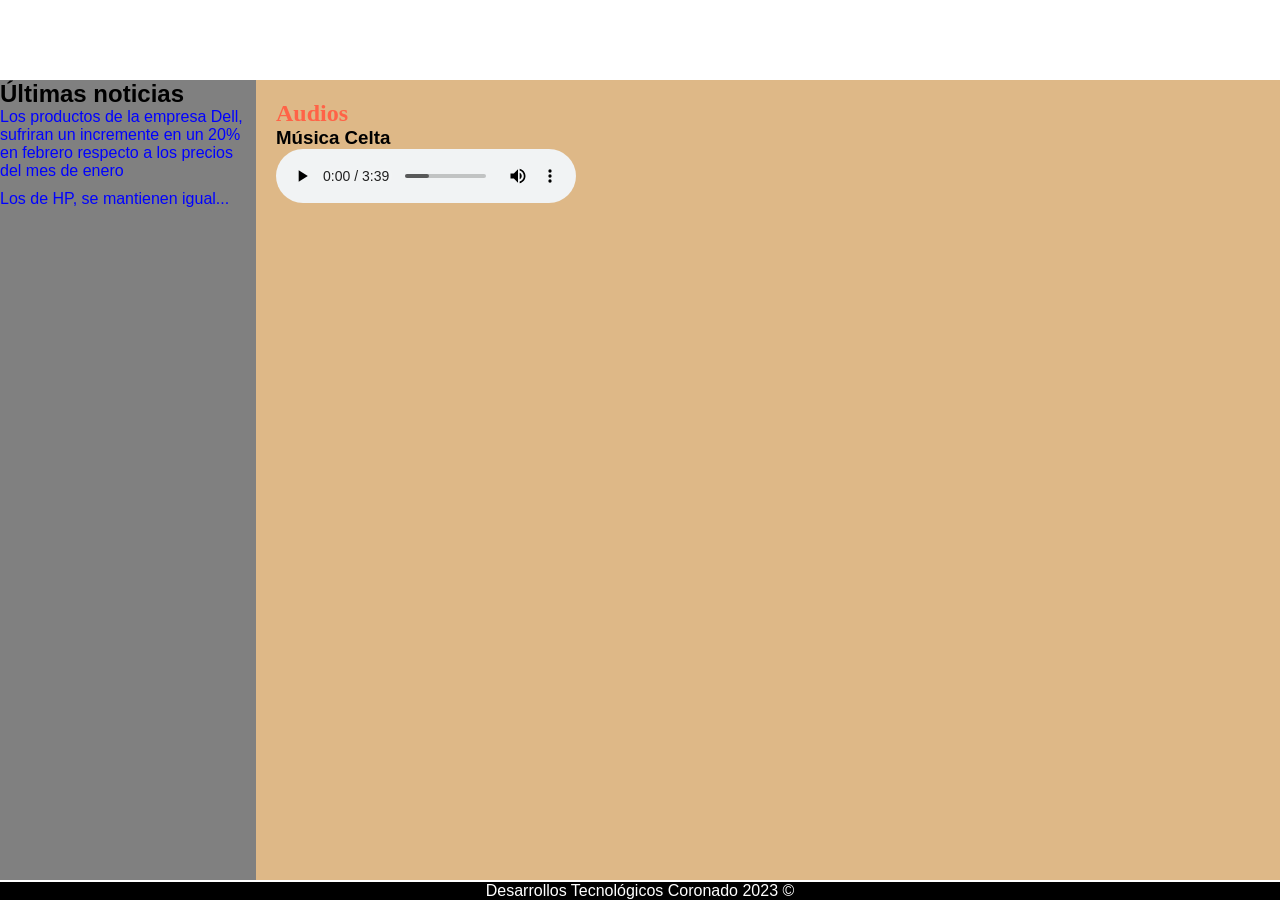
<file: src/main/resources/static/audios.html>
<!DOCTYPE html>
<!-- Esta es la primera página del curso... -->
<html lang="es">
    <head>
        <title>TechShop</title>
        <meta charset="UTF-8"/>
        <meta name="description" content="Página principal del sitio TechShop"/>
        <meta name="keywords" content="Adidas,puma,nike,html,css"/>
        <link href="css/estilos.css" rel="stylesheet" type="text/css"/>
    </head>
    <body>
        <header class="header">            
            <nav class="nav">
                <a class="nav-link logo" href="index.html">TechShop</a>
                <ul class="nav-menu">
                    <li class="nav-menu-item"><a class="nav-link nav-menu-link" href="ejemplo6.html">&LeftTriangleBar;</a></li>
                    <li class="nav-menu-item"><a class="nav-link nav-menu-link" href="ejemplo2.html">&RightTriangleBar;</a></li>
                    <li class="nav-menu-item"><a class="nav-link nav-menu-link" href="audios.html">Audios</a></li>
                    <li class="nav-menu-item"><a class="nav-link nav-menu-link" href="videos.html">Vídeos</a></li>
                    <li class="nav-menu-item"><a class="nav-link nav-menu-link" href="iframe.html">IFrame</a></li>
                    <li class="nav-menu-item"><a class="nav-link nav-menu-link" href="formulario.html">Formulario</a></li>
                </ul>
            </nav>
            <hr>
        </header>
        <aside class="aside">
            <h2>Últimas noticias</h2>
            <p>Los productos de la empresa Dell, sufriran un incremente en un 20% en febrero respecto a los precios del mes de enero</p>
            <p>Los de HP, se mantienen igual...</p>
        </aside>

        <section class="contenido">
            <h2 id="titulo">Audios</h2>
            <article>
                <header>
                    <h3>Música Celta</h3>
                </header>
                <audio controls>
                    <source src="audios/musica.mp3" type="audio/mpeg">
                    Your browser does not support the <code>audio</code> tag.
                </audio>
            </article>
        </section>
        <footer class="pie">Desarrollos Tecnológicos Coronado 2023 &COPY;</footer>
    </body>
</html>
</file>
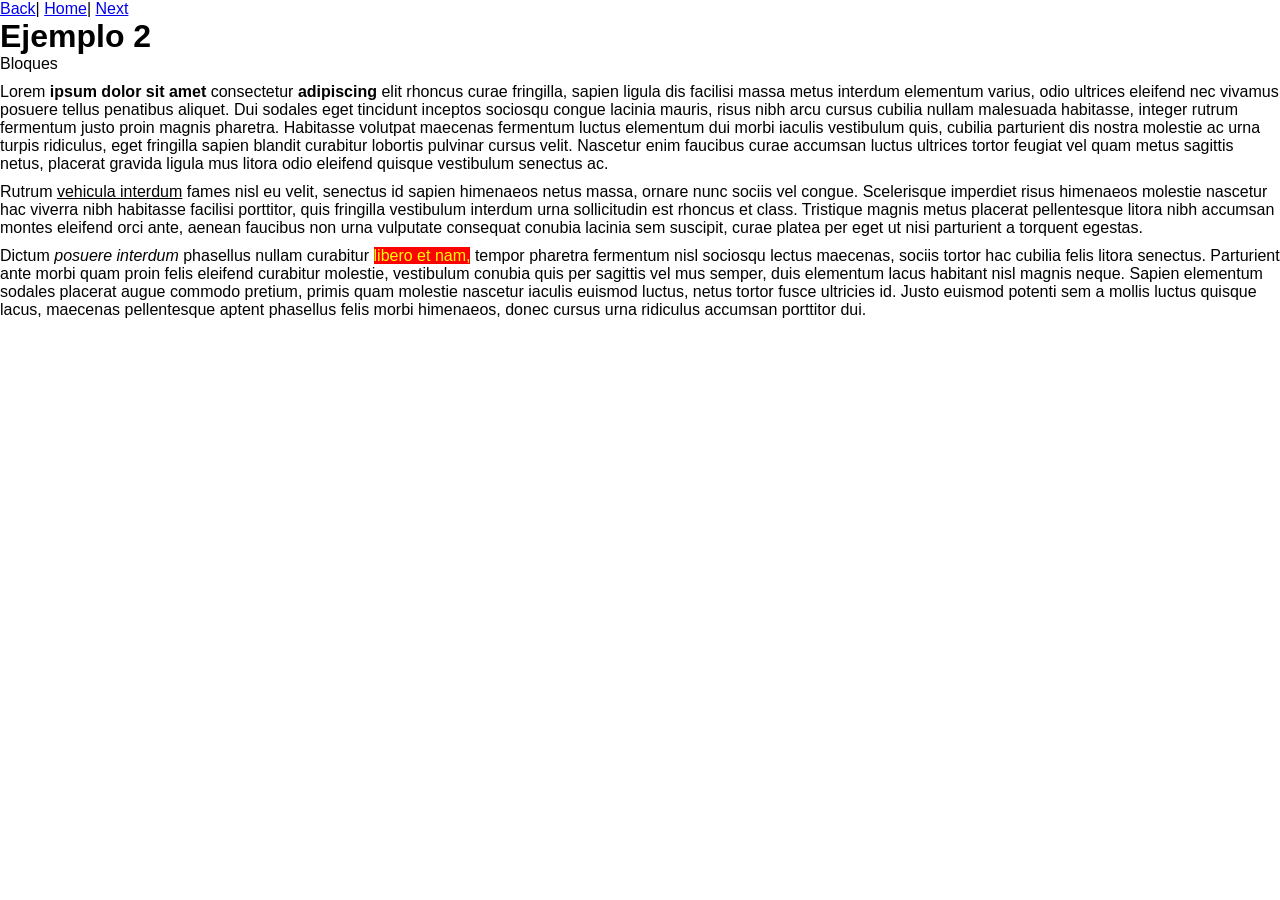
<file: src/main/resources/static/ejemplo2.html>
<!DOCTYPE html>
<!-- Esta es la primera página del curso... -->
<html>
    <head>
        <title>TechShop</title>
        <meta charset="UTF-8"/>  
        <link href="css/estilos.css" rel="stylesheet" type="text/css"/>        
    </head>
    <body>
         <a href="ejemplo6.html">Back</a>|
        <a href="index.html">Home</a>|
        <a href="ejemplo3.html">Next</a>
        <h1>Ejemplo 2</h1>
        <p>Bloques</p>

        <div>
            <p>Lorem <strong>ipsum dolor sit amet</strong> consectetur <b>adipiscing</b> elit rhoncus curae fringilla, sapien ligula dis facilisi massa metus interdum elementum varius, odio ultrices eleifend nec vivamus posuere tellus penatibus aliquet. Dui sodales eget tincidunt inceptos sociosqu congue lacinia mauris, risus nibh arcu cursus cubilia nullam malesuada habitasse, integer rutrum fermentum justo proin magnis pharetra. Habitasse volutpat maecenas fermentum luctus elementum dui morbi iaculis vestibulum quis, cubilia parturient dis nostra molestie ac urna turpis ridiculus, eget fringilla sapien blandit curabitur lobortis pulvinar cursus velit. Nascetur enim faucibus curae accumsan luctus ultrices tortor feugiat vel quam metus sagittis netus, placerat gravida ligula mus litora odio eleifend quisque vestibulum senectus ac.</p>

            <p>Rutrum <u>vehicula interdum</u> fames nisl eu velit, senectus id sapien himenaeos netus massa, ornare nunc sociis vel congue. Scelerisque imperdiet risus himenaeos molestie nascetur hac viverra nibh habitasse facilisi porttitor, quis fringilla vestibulum interdum urna sollicitudin est rhoncus et class. Tristique magnis metus placerat pellentesque litora nibh accumsan montes eleifend orci ante, aenean faucibus non urna vulputate consequat conubia lacinia sem suscipit, curae platea per eget ut nisi parturient a torquent egestas.</p>

            <p>Dictum <i>posuere interdum</i> phasellus nullam curabitur <span style="background-color: red;color:yellow">libero et nam,</span> tempor pharetra fermentum nisl sociosqu lectus maecenas, sociis tortor hac cubilia felis litora senectus. Parturient ante morbi quam proin felis eleifend curabitur molestie, vestibulum conubia quis per sagittis vel mus semper, duis elementum lacus habitant nisl magnis neque. Sapien elementum sodales placerat augue commodo pretium, primis quam molestie nascetur iaculis euismod luctus, netus tortor fusce ultricies id. Justo euismod potenti sem a mollis luctus quisque lacus, maecenas pellentesque aptent phasellus felis morbi himenaeos, donec cursus urna ridiculus accumsan porttitor dui.</p>
        </div>
    </body>
</html>
</file>
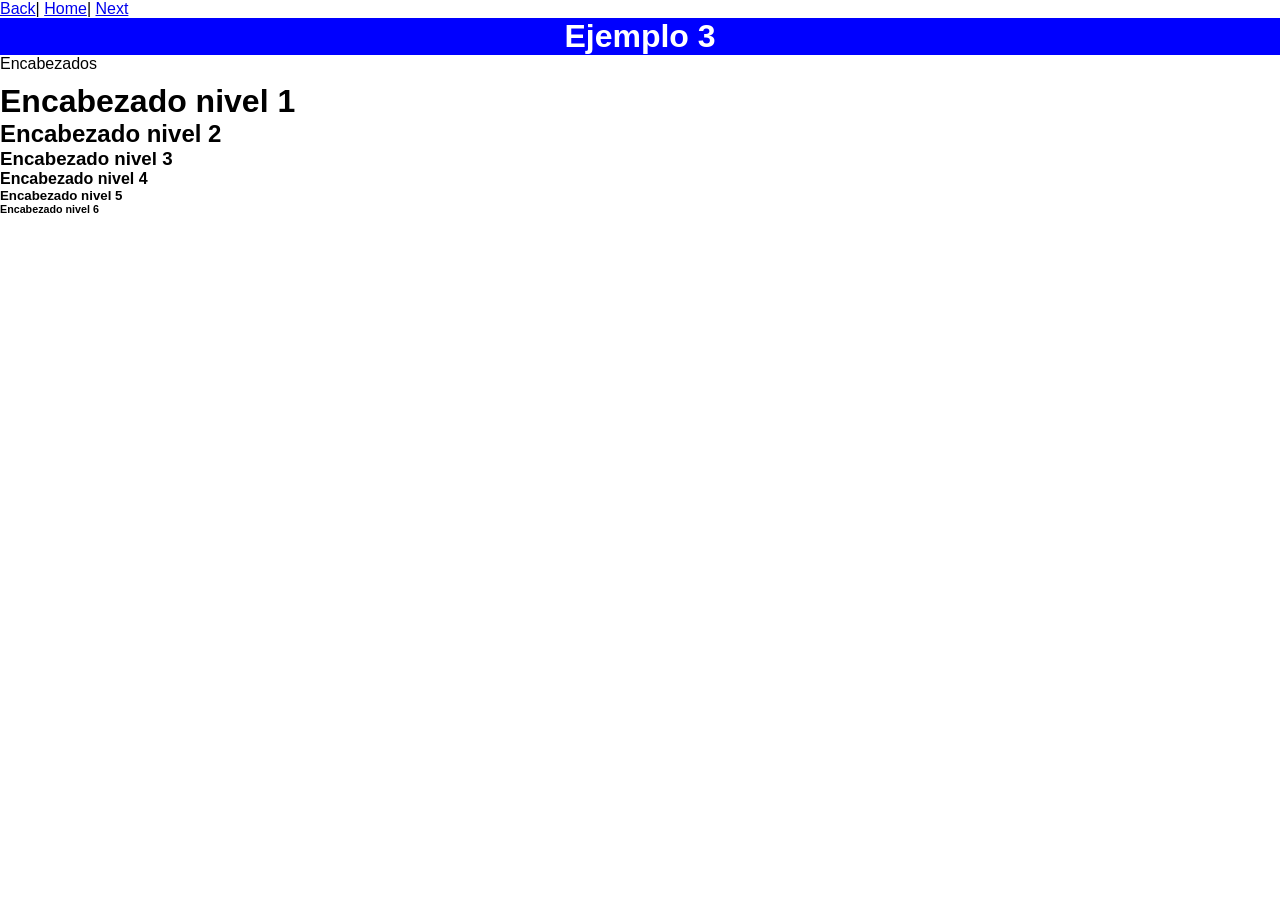
<file: src/main/resources/static/ejemplo3.html>
<!DOCTYPE html>
<!-- Esta es la primera página del curso... -->
<html>
    <head>
        <title>TechShop</title>
        <meta charset="UTF-8"/>       
        <link href="css/estilos.css" rel="stylesheet" type="text/css"/>
    </head>
    <body>
         <a href="ejemplo2.html">Back</a>|
        <a href="index.html">Home</a>|
        <a href="ejemplo4.html">Next</a>
        <h1 style="text-align: center;background-color: blue;color: white">Ejemplo 3</h1>
        <p>Encabezados</p>

        <h1>Encabezado nivel 1</h1>
        <h2>Encabezado nivel 2</h2>
        <h3>Encabezado nivel 3</h3>
        <h4>Encabezado nivel 4</h4>
        <h5>Encabezado nivel 5</h5>
        <h6>Encabezado nivel 6</h6>
    </body>
</html>
</file>
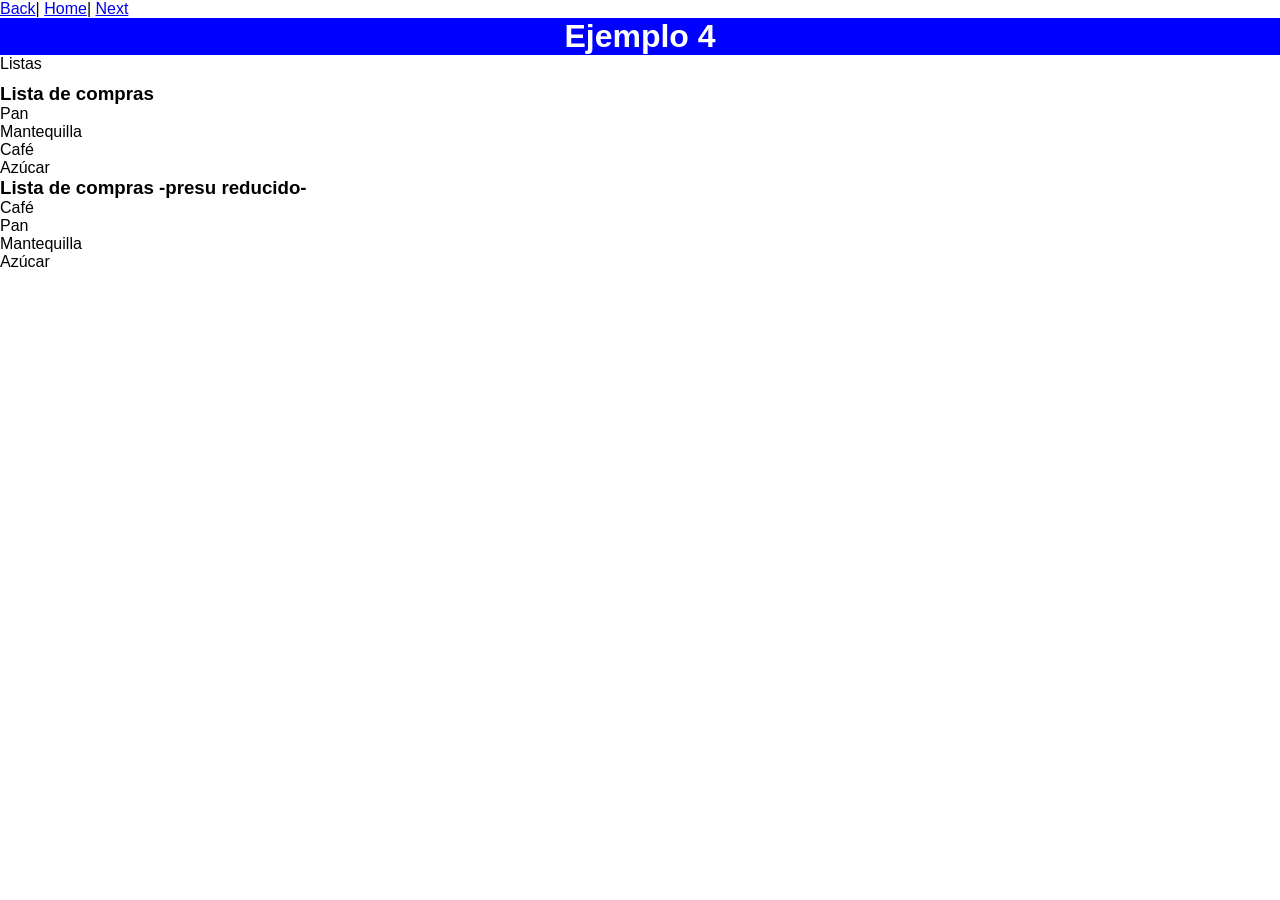
<file: src/main/resources/static/ejemplo4.html>
<!DOCTYPE html>
<!-- Esta es la primera página del curso... -->
<html>
    <head>
        <title>TechShop</title>
        <meta charset="UTF-8"/>    
        <link href="css/estilos.css" rel="stylesheet" type="text/css"/>
    </head>
    <body>
         <a href="ejemplo3.html">Back</a>|
        <a href="index.html">Home</a>|
        <a href="ejemplo5.html">Next</a>
        <h1 style="text-align: center;background-color: blue;color: white">Ejemplo 4</h1>
        <p>Listas</p>

        <h3>Lista de compras</h3>
        <ul>
            <li>Pan</li>
            <li>Mantequilla</li>
            <li>Café</li>
            <li>Azúcar</li>
        </ul>
        
        <h3>Lista de compras -presu reducido-</h3>
        <ol type="i">
            <li>Café</li>
            <li>Pan</li>
            <li>Mantequilla</li>            
            <li>Azúcar</li>
        </ol>
        
    </body>
</html>
</file>
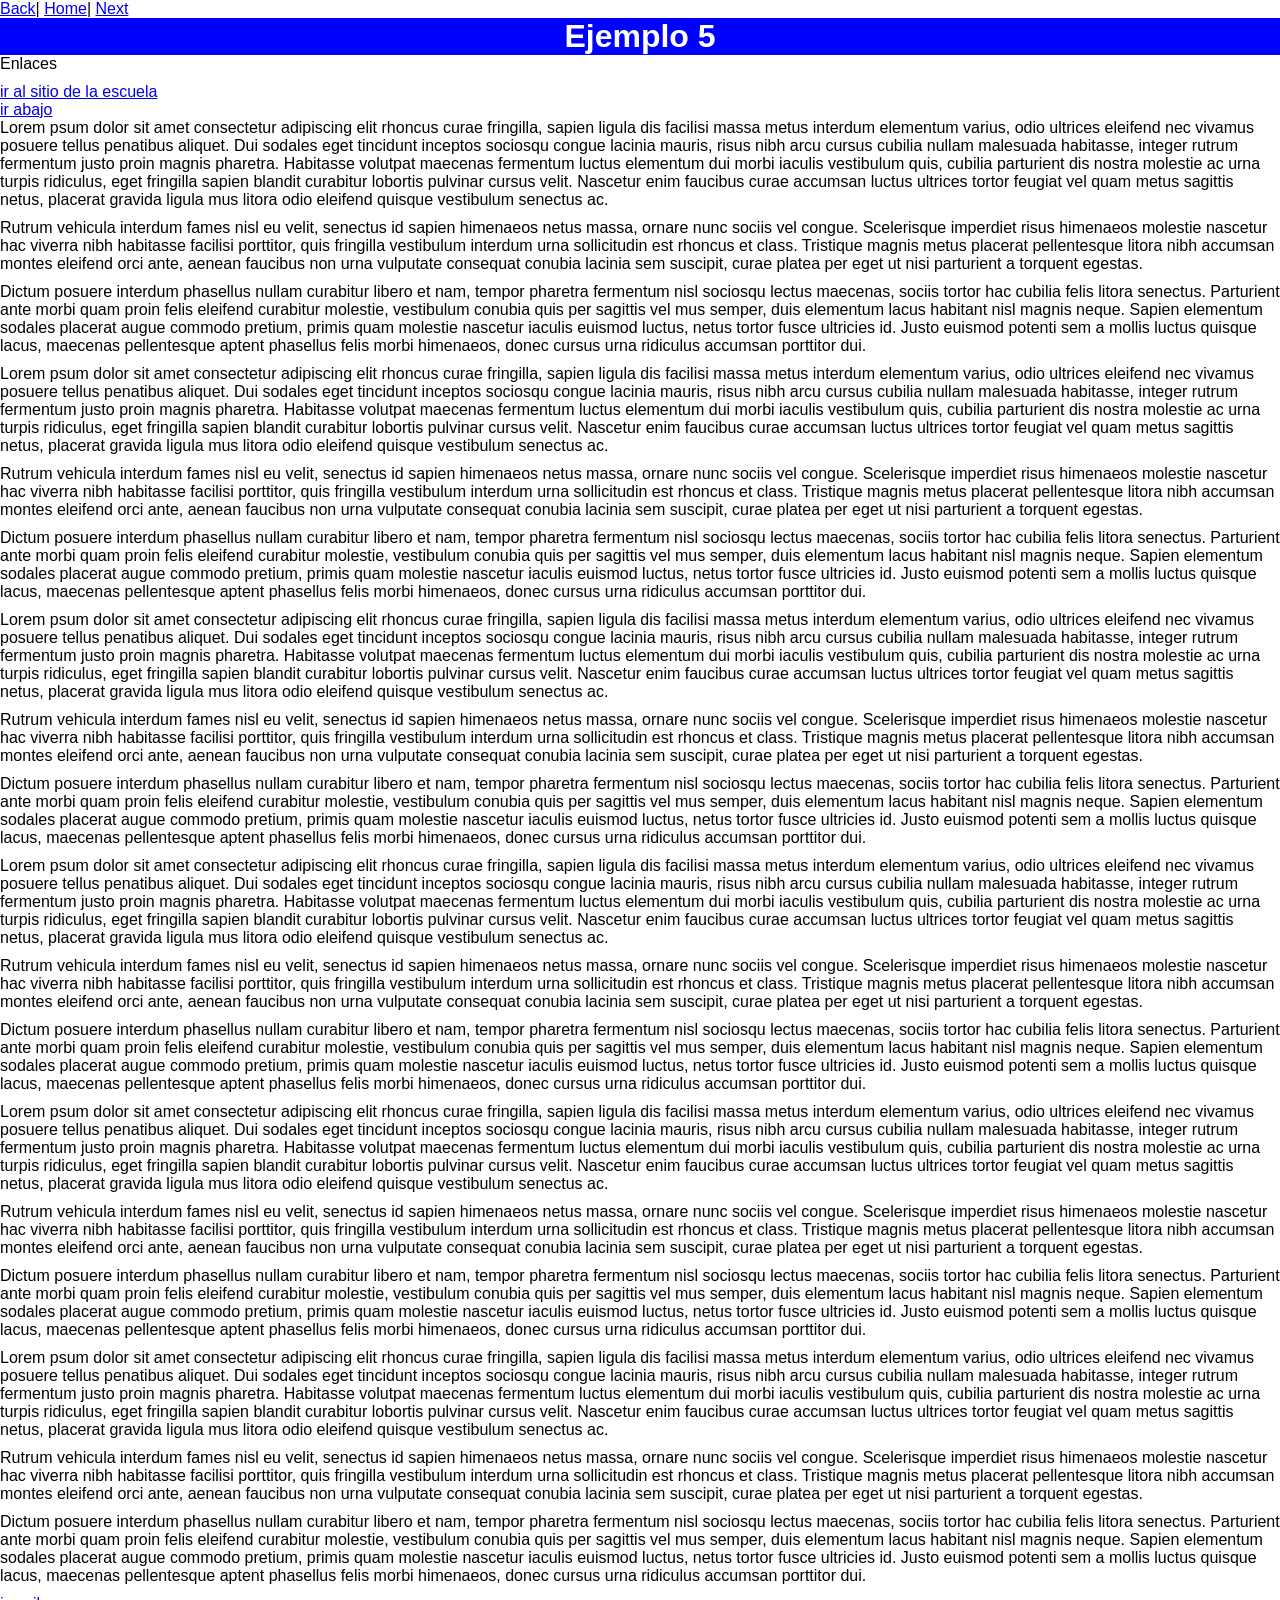
<file: src/main/resources/static/ejemplo5.html>
<!DOCTYPE html>
<!-- Esta es la primera página del curso... -->
<html>
    <head>
        <title>TechShop</title>
        <meta charset="UTF-8"/>   
        <link href="css/estilos.css" rel="stylesheet" type="text/css"/>
    </head>
    <body>
        <a name="arriba"></a>
         <a href="ejemplo4.html">Back</a>|
        <a href="index.html">Home</a>|
        <a href="ejemplo6.html">Next</a>
        <h1 style="text-align: center;background-color: blue;color: white">Ejemplo 5</h1>
        <p>Enlaces</p>

        <a href="https://sistemas.ufidelitas.ac.cr/" target="_blank">ir al sitio de la escuela</a>
        <br/>

        <a href="#abajo">ir abajo</a>

        <p>Lorem psum dolor sit amet consectetur adipiscing elit rhoncus curae fringilla, sapien ligula dis facilisi massa metus interdum elementum varius, odio ultrices eleifend nec vivamus posuere tellus penatibus aliquet. Dui sodales eget tincidunt inceptos sociosqu congue lacinia mauris, risus nibh arcu cursus cubilia nullam malesuada habitasse, integer rutrum fermentum justo proin magnis pharetra. Habitasse volutpat maecenas fermentum luctus elementum dui morbi iaculis vestibulum quis, cubilia parturient dis nostra molestie ac urna turpis ridiculus, eget fringilla sapien blandit curabitur lobortis pulvinar cursus velit. Nascetur enim faucibus curae accumsan luctus ultrices tortor feugiat vel quam metus sagittis netus, placerat gravida ligula mus litora odio eleifend quisque vestibulum senectus ac.</p>
        <p>Rutrum vehicula interdum fames nisl eu velit, senectus id sapien himenaeos netus massa, ornare nunc sociis vel congue. Scelerisque imperdiet risus himenaeos molestie nascetur hac viverra nibh habitasse facilisi porttitor, quis fringilla vestibulum interdum urna sollicitudin est rhoncus et class. Tristique magnis metus placerat pellentesque litora nibh accumsan montes eleifend orci ante, aenean faucibus non urna vulputate consequat conubia lacinia sem suscipit, curae platea per eget ut nisi parturient a torquent egestas.</p>
        <p>Dictum posuere interdum phasellus nullam curabitur libero et nam, tempor pharetra fermentum nisl sociosqu lectus maecenas, sociis tortor hac cubilia felis litora senectus. Parturient ante morbi quam proin felis eleifend curabitur molestie, vestibulum conubia quis per sagittis vel mus semper, duis elementum lacus habitant nisl magnis neque. Sapien elementum sodales placerat augue commodo pretium, primis quam molestie nascetur iaculis euismod luctus, netus tortor fusce ultricies id. Justo euismod potenti sem a mollis luctus quisque lacus, maecenas pellentesque aptent phasellus felis morbi himenaeos, donec cursus urna ridiculus accumsan porttitor dui.</p>
        <p>Lorem psum dolor sit amet consectetur adipiscing elit rhoncus curae fringilla, sapien ligula dis facilisi massa metus interdum elementum varius, odio ultrices eleifend nec vivamus posuere tellus penatibus aliquet. Dui sodales eget tincidunt inceptos sociosqu congue lacinia mauris, risus nibh arcu cursus cubilia nullam malesuada habitasse, integer rutrum fermentum justo proin magnis pharetra. Habitasse volutpat maecenas fermentum luctus elementum dui morbi iaculis vestibulum quis, cubilia parturient dis nostra molestie ac urna turpis ridiculus, eget fringilla sapien blandit curabitur lobortis pulvinar cursus velit. Nascetur enim faucibus curae accumsan luctus ultrices tortor feugiat vel quam metus sagittis netus, placerat gravida ligula mus litora odio eleifend quisque vestibulum senectus ac.</p>
        <p>Rutrum vehicula interdum fames nisl eu velit, senectus id sapien himenaeos netus massa, ornare nunc sociis vel congue. Scelerisque imperdiet risus himenaeos molestie nascetur hac viverra nibh habitasse facilisi porttitor, quis fringilla vestibulum interdum urna sollicitudin est rhoncus et class. Tristique magnis metus placerat pellentesque litora nibh accumsan montes eleifend orci ante, aenean faucibus non urna vulputate consequat conubia lacinia sem suscipit, curae platea per eget ut nisi parturient a torquent egestas.</p>
        <p>Dictum posuere interdum phasellus nullam curabitur libero et nam, tempor pharetra fermentum nisl sociosqu lectus maecenas, sociis tortor hac cubilia felis litora senectus. Parturient ante morbi quam proin felis eleifend curabitur molestie, vestibulum conubia quis per sagittis vel mus semper, duis elementum lacus habitant nisl magnis neque. Sapien elementum sodales placerat augue commodo pretium, primis quam molestie nascetur iaculis euismod luctus, netus tortor fusce ultricies id. Justo euismod potenti sem a mollis luctus quisque lacus, maecenas pellentesque aptent phasellus felis morbi himenaeos, donec cursus urna ridiculus accumsan porttitor dui.</p>
        <p>Lorem psum dolor sit amet consectetur adipiscing elit rhoncus curae fringilla, sapien ligula dis facilisi massa metus interdum elementum varius, odio ultrices eleifend nec vivamus posuere tellus penatibus aliquet. Dui sodales eget tincidunt inceptos sociosqu congue lacinia mauris, risus nibh arcu cursus cubilia nullam malesuada habitasse, integer rutrum fermentum justo proin magnis pharetra. Habitasse volutpat maecenas fermentum luctus elementum dui morbi iaculis vestibulum quis, cubilia parturient dis nostra molestie ac urna turpis ridiculus, eget fringilla sapien blandit curabitur lobortis pulvinar cursus velit. Nascetur enim faucibus curae accumsan luctus ultrices tortor feugiat vel quam metus sagittis netus, placerat gravida ligula mus litora odio eleifend quisque vestibulum senectus ac.</p>
        <p>Rutrum vehicula interdum fames nisl eu velit, senectus id sapien himenaeos netus massa, ornare nunc sociis vel congue. Scelerisque imperdiet risus himenaeos molestie nascetur hac viverra nibh habitasse facilisi porttitor, quis fringilla vestibulum interdum urna sollicitudin est rhoncus et class. Tristique magnis metus placerat pellentesque litora nibh accumsan montes eleifend orci ante, aenean faucibus non urna vulputate consequat conubia lacinia sem suscipit, curae platea per eget ut nisi parturient a torquent egestas.</p>
        <p>Dictum posuere interdum phasellus nullam curabitur libero et nam, tempor pharetra fermentum nisl sociosqu lectus maecenas, sociis tortor hac cubilia felis litora senectus. Parturient ante morbi quam proin felis eleifend curabitur molestie, vestibulum conubia quis per sagittis vel mus semper, duis elementum lacus habitant nisl magnis neque. Sapien elementum sodales placerat augue commodo pretium, primis quam molestie nascetur iaculis euismod luctus, netus tortor fusce ultricies id. Justo euismod potenti sem a mollis luctus quisque lacus, maecenas pellentesque aptent phasellus felis morbi himenaeos, donec cursus urna ridiculus accumsan porttitor dui.</p>
        <p>Lorem psum dolor sit amet consectetur adipiscing elit rhoncus curae fringilla, sapien ligula dis facilisi massa metus interdum elementum varius, odio ultrices eleifend nec vivamus posuere tellus penatibus aliquet. Dui sodales eget tincidunt inceptos sociosqu congue lacinia mauris, risus nibh arcu cursus cubilia nullam malesuada habitasse, integer rutrum fermentum justo proin magnis pharetra. Habitasse volutpat maecenas fermentum luctus elementum dui morbi iaculis vestibulum quis, cubilia parturient dis nostra molestie ac urna turpis ridiculus, eget fringilla sapien blandit curabitur lobortis pulvinar cursus velit. Nascetur enim faucibus curae accumsan luctus ultrices tortor feugiat vel quam metus sagittis netus, placerat gravida ligula mus litora odio eleifend quisque vestibulum senectus ac.</p>
        <p>Rutrum vehicula interdum fames nisl eu velit, senectus id sapien himenaeos netus massa, ornare nunc sociis vel congue. Scelerisque imperdiet risus himenaeos molestie nascetur hac viverra nibh habitasse facilisi porttitor, quis fringilla vestibulum interdum urna sollicitudin est rhoncus et class. Tristique magnis metus placerat pellentesque litora nibh accumsan montes eleifend orci ante, aenean faucibus non urna vulputate consequat conubia lacinia sem suscipit, curae platea per eget ut nisi parturient a torquent egestas.</p>
        <p>Dictum posuere interdum phasellus nullam curabitur libero et nam, tempor pharetra fermentum nisl sociosqu lectus maecenas, sociis tortor hac cubilia felis litora senectus. Parturient ante morbi quam proin felis eleifend curabitur molestie, vestibulum conubia quis per sagittis vel mus semper, duis elementum lacus habitant nisl magnis neque. Sapien elementum sodales placerat augue commodo pretium, primis quam molestie nascetur iaculis euismod luctus, netus tortor fusce ultricies id. Justo euismod potenti sem a mollis luctus quisque lacus, maecenas pellentesque aptent phasellus felis morbi himenaeos, donec cursus urna ridiculus accumsan porttitor dui.</p>
        <p>Lorem psum dolor sit amet consectetur adipiscing elit rhoncus curae fringilla, sapien ligula dis facilisi massa metus interdum elementum varius, odio ultrices eleifend nec vivamus posuere tellus penatibus aliquet. Dui sodales eget tincidunt inceptos sociosqu congue lacinia mauris, risus nibh arcu cursus cubilia nullam malesuada habitasse, integer rutrum fermentum justo proin magnis pharetra. Habitasse volutpat maecenas fermentum luctus elementum dui morbi iaculis vestibulum quis, cubilia parturient dis nostra molestie ac urna turpis ridiculus, eget fringilla sapien blandit curabitur lobortis pulvinar cursus velit. Nascetur enim faucibus curae accumsan luctus ultrices tortor feugiat vel quam metus sagittis netus, placerat gravida ligula mus litora odio eleifend quisque vestibulum senectus ac.</p>
        <p>Rutrum vehicula interdum fames nisl eu velit, senectus id sapien himenaeos netus massa, ornare nunc sociis vel congue. Scelerisque imperdiet risus himenaeos molestie nascetur hac viverra nibh habitasse facilisi porttitor, quis fringilla vestibulum interdum urna sollicitudin est rhoncus et class. Tristique magnis metus placerat pellentesque litora nibh accumsan montes eleifend orci ante, aenean faucibus non urna vulputate consequat conubia lacinia sem suscipit, curae platea per eget ut nisi parturient a torquent egestas.</p>
        <p>Dictum posuere interdum phasellus nullam curabitur libero et nam, tempor pharetra fermentum nisl sociosqu lectus maecenas, sociis tortor hac cubilia felis litora senectus. Parturient ante morbi quam proin felis eleifend curabitur molestie, vestibulum conubia quis per sagittis vel mus semper, duis elementum lacus habitant nisl magnis neque. Sapien elementum sodales placerat augue commodo pretium, primis quam molestie nascetur iaculis euismod luctus, netus tortor fusce ultricies id. Justo euismod potenti sem a mollis luctus quisque lacus, maecenas pellentesque aptent phasellus felis morbi himenaeos, donec cursus urna ridiculus accumsan porttitor dui.</p>
        <p>Lorem psum dolor sit amet consectetur adipiscing elit rhoncus curae fringilla, sapien ligula dis facilisi massa metus interdum elementum varius, odio ultrices eleifend nec vivamus posuere tellus penatibus aliquet. Dui sodales eget tincidunt inceptos sociosqu congue lacinia mauris, risus nibh arcu cursus cubilia nullam malesuada habitasse, integer rutrum fermentum justo proin magnis pharetra. Habitasse volutpat maecenas fermentum luctus elementum dui morbi iaculis vestibulum quis, cubilia parturient dis nostra molestie ac urna turpis ridiculus, eget fringilla sapien blandit curabitur lobortis pulvinar cursus velit. Nascetur enim faucibus curae accumsan luctus ultrices tortor feugiat vel quam metus sagittis netus, placerat gravida ligula mus litora odio eleifend quisque vestibulum senectus ac.</p>
        <p>Rutrum vehicula interdum fames nisl eu velit, senectus id sapien himenaeos netus massa, ornare nunc sociis vel congue. Scelerisque imperdiet risus himenaeos molestie nascetur hac viverra nibh habitasse facilisi porttitor, quis fringilla vestibulum interdum urna sollicitudin est rhoncus et class. Tristique magnis metus placerat pellentesque litora nibh accumsan montes eleifend orci ante, aenean faucibus non urna vulputate consequat conubia lacinia sem suscipit, curae platea per eget ut nisi parturient a torquent egestas.</p>
        <p>Dictum posuere interdum phasellus nullam curabitur libero et nam, tempor pharetra fermentum nisl sociosqu lectus maecenas, sociis tortor hac cubilia felis litora senectus. Parturient ante morbi quam proin felis eleifend curabitur molestie, vestibulum conubia quis per sagittis vel mus semper, duis elementum lacus habitant nisl magnis neque. Sapien elementum sodales placerat augue commodo pretium, primis quam molestie nascetur iaculis euismod luctus, netus tortor fusce ultricies id. Justo euismod potenti sem a mollis luctus quisque lacus, maecenas pellentesque aptent phasellus felis morbi himenaeos, donec cursus urna ridiculus accumsan porttitor dui.</p>

        <a href="#arriba">ir arriba</a>
        <a name="abajo"></a>
    </body>
</html>
</file>
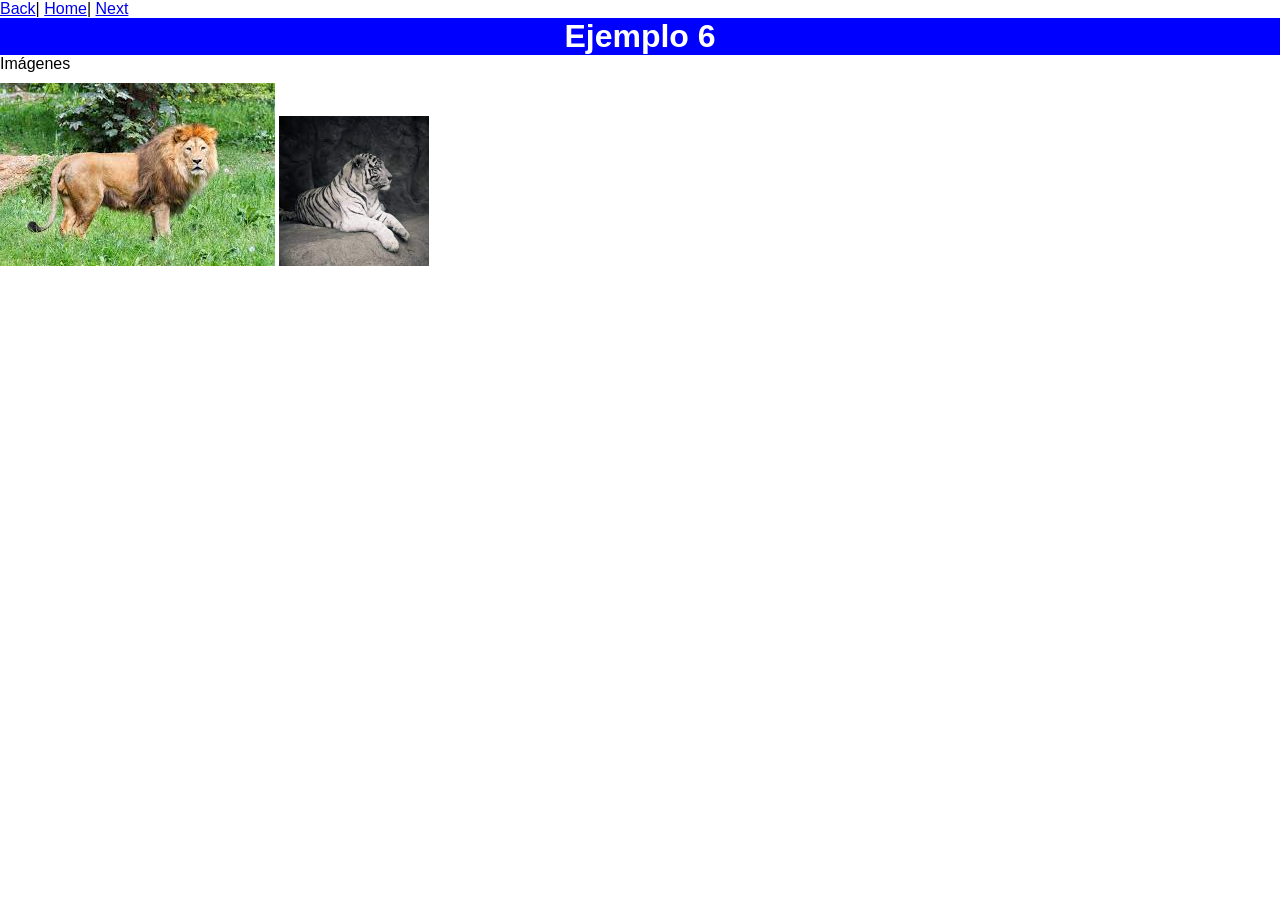
<file: src/main/resources/static/ejemplo6.html>
<!DOCTYPE html>
<!-- Esta es la primera página del curso... -->
<html>
    <head>
        <title>TechShop</title>
        <meta charset="UTF-8"/>   
        <link href="css/estilos.css" rel="stylesheet" type="text/css"/>
    </head>
    <body>
        <a href="ejemplo5.html">Back</a>|
        <a href="index.html">Home</a>|
        <a href="ejemplo2.html">Next</a>
        <h1 style="text-align: center;background-color: blue;color: white">Ejemplo 6</h1>
        <p>Imágenes</p>
        <img src="img/leon.jpg" alt=""/>
        
        <img src="img/tigre.jpg" alt="" width="150"/>
    </body>
</html>
</file>
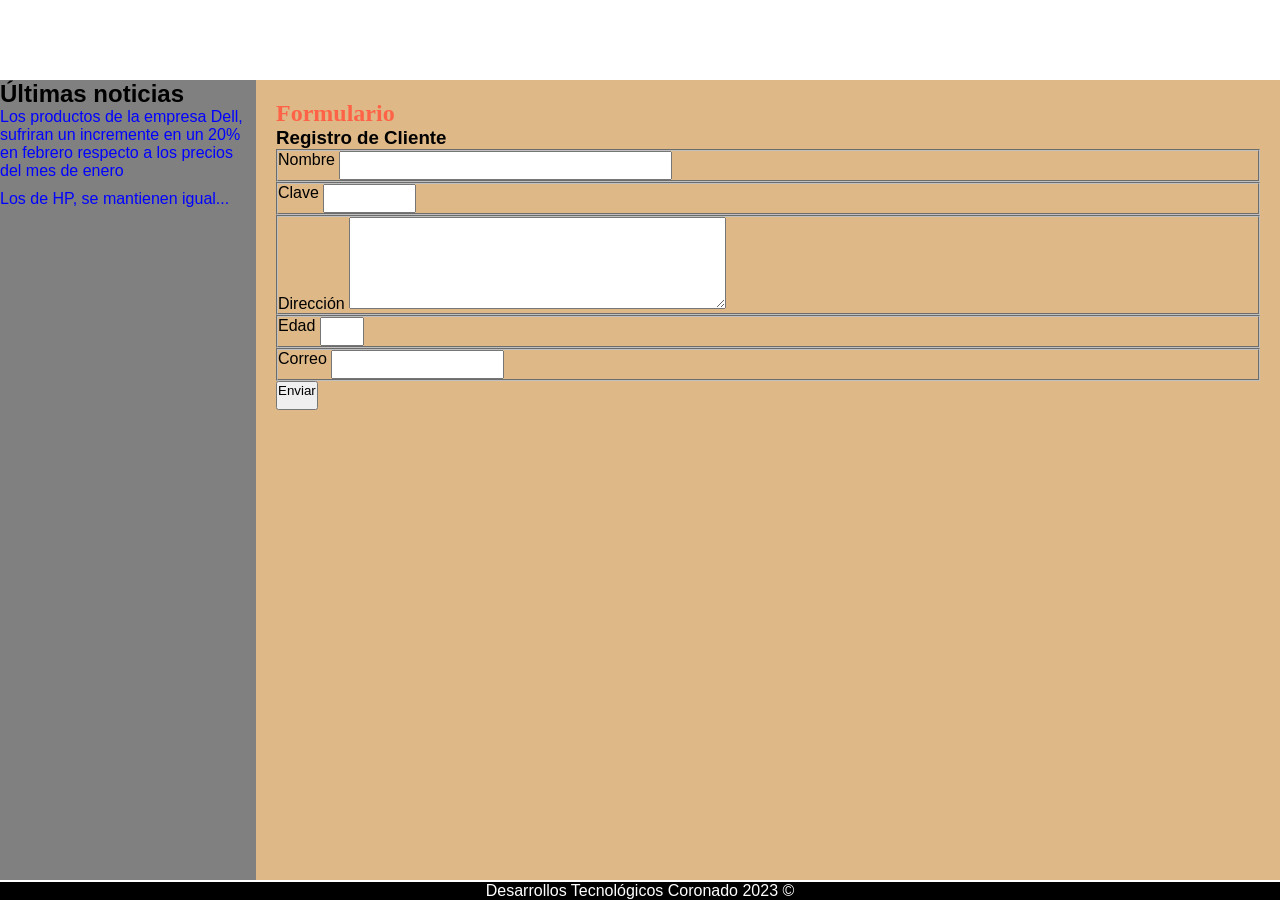
<file: src/main/resources/static/formulario.html>
<!DOCTYPE html>
<!-- Esta es la primera página del curso... -->
<html lang="es">
    <head>
        <title>TechShop</title>
        <meta charset="UTF-8"/>
        <meta name="description" content="Página principal del sitio TechShop"/>
        <meta name="keywords" content="Adidas,puma,nike,html,css"/>
        <link href="css/estilos.css" rel="stylesheet" type="text/css"/>
    </head>
    <body>
        <header class="header">            
            <nav class="nav">
                <a class="nav-link logo" href="index.html">TechShop</a>
                <ul class="nav-menu">
                    <li class="nav-menu-item"><a class="nav-link nav-menu-link" href="ejemplo6.html">&LeftTriangleBar;</a></li>
                    <li class="nav-menu-item"><a class="nav-link nav-menu-link" href="ejemplo2.html">&RightTriangleBar;</a></li>
                    <li class="nav-menu-item"><a class="nav-link nav-menu-link" href="audios.html">Audios</a></li>
                    <li class="nav-menu-item"><a class="nav-link nav-menu-link" href="videos.html">Vídeos</a></li>
                    <li class="nav-menu-item"><a class="nav-link nav-menu-link" href="iframe.html">IFrame</a></li>
                    <li class="nav-menu-item"><a class="nav-link nav-menu-link" href="formulario.html">Formulario</a></li>
                </ul>
            </nav>
            <hr>
        </header>
        <aside class="aside">
            <h2>Últimas noticias</h2>
            <p>Los productos de la empresa Dell, sufriran un incremente en un 20% en febrero respecto a los precios del mes de enero</p>
            <p>Los de HP, se mantienen igual...</p>
        </aside>

        <section class="contenido">
            <h2 id="titulo">Formulario</h2>
            <article>
                <header>
                    <h3>Registro de Cliente</h3>
                </header>
                <form action="/cliente/registro" method="post">
                    <fieldset title="Generales">
                        <label>Nombre</label>
                        <input type="text" name="nombre" value="" size="40" />
                    </fieldset>
                    <fieldset>
                        <label>Clave</label>
                        <input type="password" name="clave" value="" size="10" />
                    </fieldset>
                    <fieldset>
                        <label>Dirección</label>
                        <textarea name="direccion" rows="6" cols="45">
                        </textarea>
                    </fieldset>
                    <fieldset>
                        <label>Edad</label>
                        <input type="number" name="edad" value="" min="18" max="58" />
                    </fieldset>
                    <fieldset>
                        <label>Correo</label>
                        <input type="email" name="correo" value="" />
                    </fieldset>
                    
                    <input type="submit" value="Enviar" />
                    
                </form>
            </article>
        </section>
        <footer class="pie">Desarrollos Tecnológicos Coronado 2023 &COPY;</footer>
    </body>
</html>
</file>
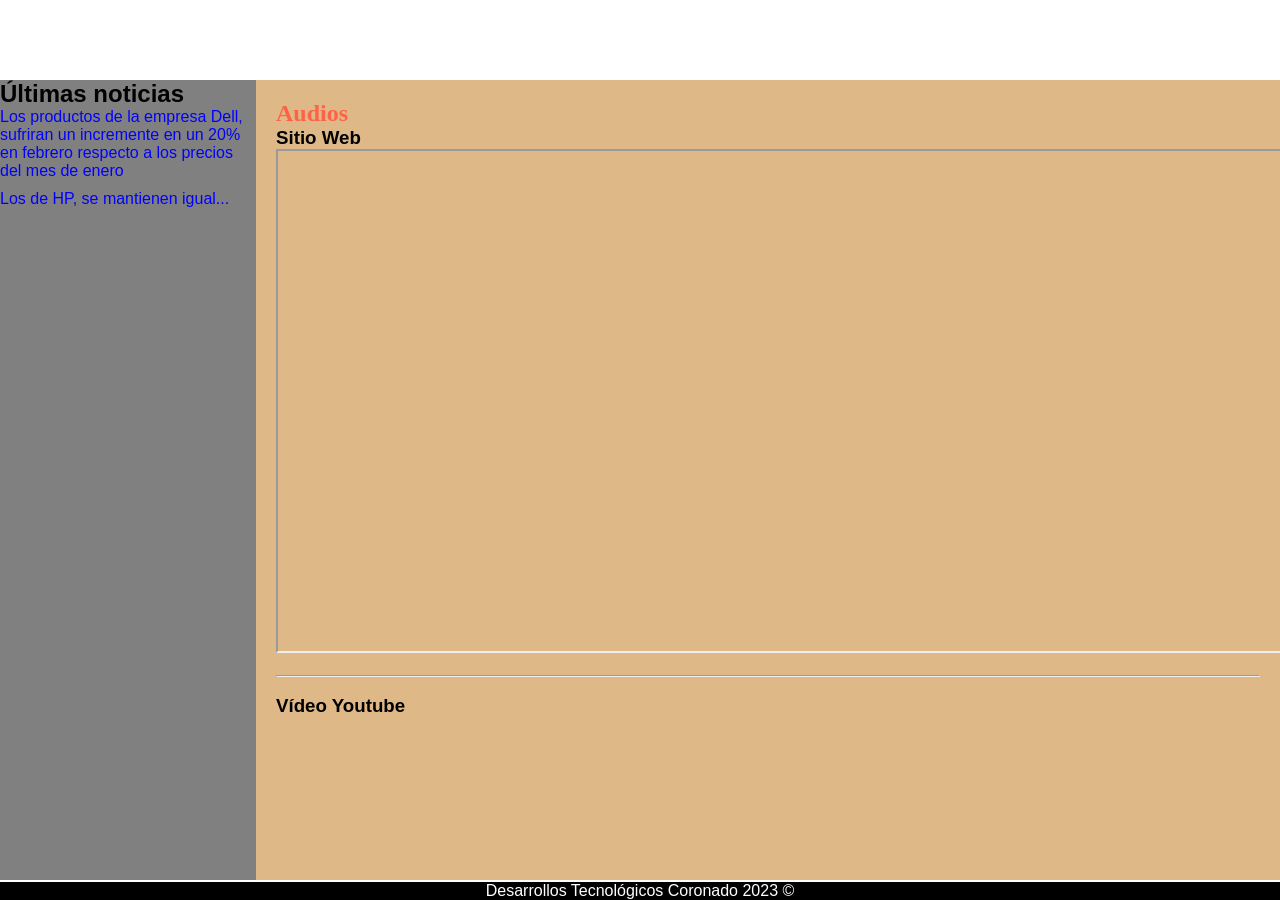
<file: src/main/resources/static/iframe.html>
<!DOCTYPE html>
<!-- Esta es la primera página del curso... -->
<html lang="es">
    <head>
        <title>TechShop</title>
        <meta charset="UTF-8"/>
        <meta name="description" content="Página principal del sitio TechShop"/>
        <meta name="keywords" content="Adidas,puma,nike,html,css"/>
        <link href="css/estilos.css" rel="stylesheet" type="text/css"/>
    </head>
    <body>
        <header class="header">            
            <nav class="nav">
                <a class="nav-link logo" href="index.html">TechShop</a>
                <ul class="nav-menu">
                    <li class="nav-menu-item"><a class="nav-link nav-menu-link" href="ejemplo6.html">&LeftTriangleBar;</a></li>
                    <li class="nav-menu-item"><a class="nav-link nav-menu-link" href="ejemplo2.html">&RightTriangleBar;</a></li>
                    <li class="nav-menu-item"><a class="nav-link nav-menu-link" href="audios.html">Audios</a></li>
                    <li class="nav-menu-item"><a class="nav-link nav-menu-link" href="videos.html">Vídeos</a></li>
                    <li class="nav-menu-item"><a class="nav-link nav-menu-link" href="iframe.html">IFrame</a></li>
                    <li class="nav-menu-item"><a class="nav-link nav-menu-link" href="formulario.html">Formulario</a></li>
                </ul>
            </nav>
            <hr>
        </header>
        <aside class="aside">
            <h2>Últimas noticias</h2>
            <p>Los productos de la empresa Dell, sufriran un incremente en un 20% en febrero respecto a los precios del mes de enero</p>
            <p>Los de HP, se mantienen igual...</p>
        </aside>

        <section class="contenido">
            <h2 id="titulo">Audios</h2>
            <article>
                <header>
                    <h3>Sitio Web</h3>
                </header>

                <iframe width="1200"
                        height="500"
                        src="https://sistemas.ufidelitas.ac.cr/">
                </iframe>                
            </article>
            <br/>
            <hr/>
            <br/>
            <article>
                <header>
                    <h3>Vídeo Youtube</h3>
                </header>

                <iframe width="400" 
                        height="300" 
                        src="https://www.youtube.com/embed/pSENnrUk_Fw" 
                        title="🧩 POCOYÓ en ESPAÑOL - Pocoyo Aprende A Jugar Y Compartir [123 min] CARICATURAS y DIBUJOS ANIMADOS" 
                        frameborder="0" 
                        allow="accelerometer; autoplay; clipboard-write; encrypted-media; gyroscope; picture-in-picture; web-share" 
                        allowfullscreen></iframe>

            </article>
            <br/>
            <hr/>
            <br/>
            <article>
                <header>
                    <h3>Ubícanos</h3>
                </header>
                <iframe src="https://www.google.com/maps/embed?pb=!1m18!1m12!1m3!1d3873.6917444531655!2d-84.03794158528234!3d9.935577876866432!2m3!1f0!2f0!3f0!3m2!1i1024!2i768!4f13.1!3m3!1m2!1s0x8fa0e3f5702dd421%3A0x7ea31ece324f5c9f!2sFerreter%C3%ADa%20Segura!5e1!3m2!1ses!2scr!4v1675459778872!5m2!1ses!2scr" width="600" height="450" style="border:0;" allowfullscreen="" referrerpolicy="no-referrer-when-downgrade"></iframe>
            </article>

        </section>
        <footer class="pie">Desarrollos Tecnológicos Coronado 2023 &COPY;</footer>
    </body>
</html>
</file>
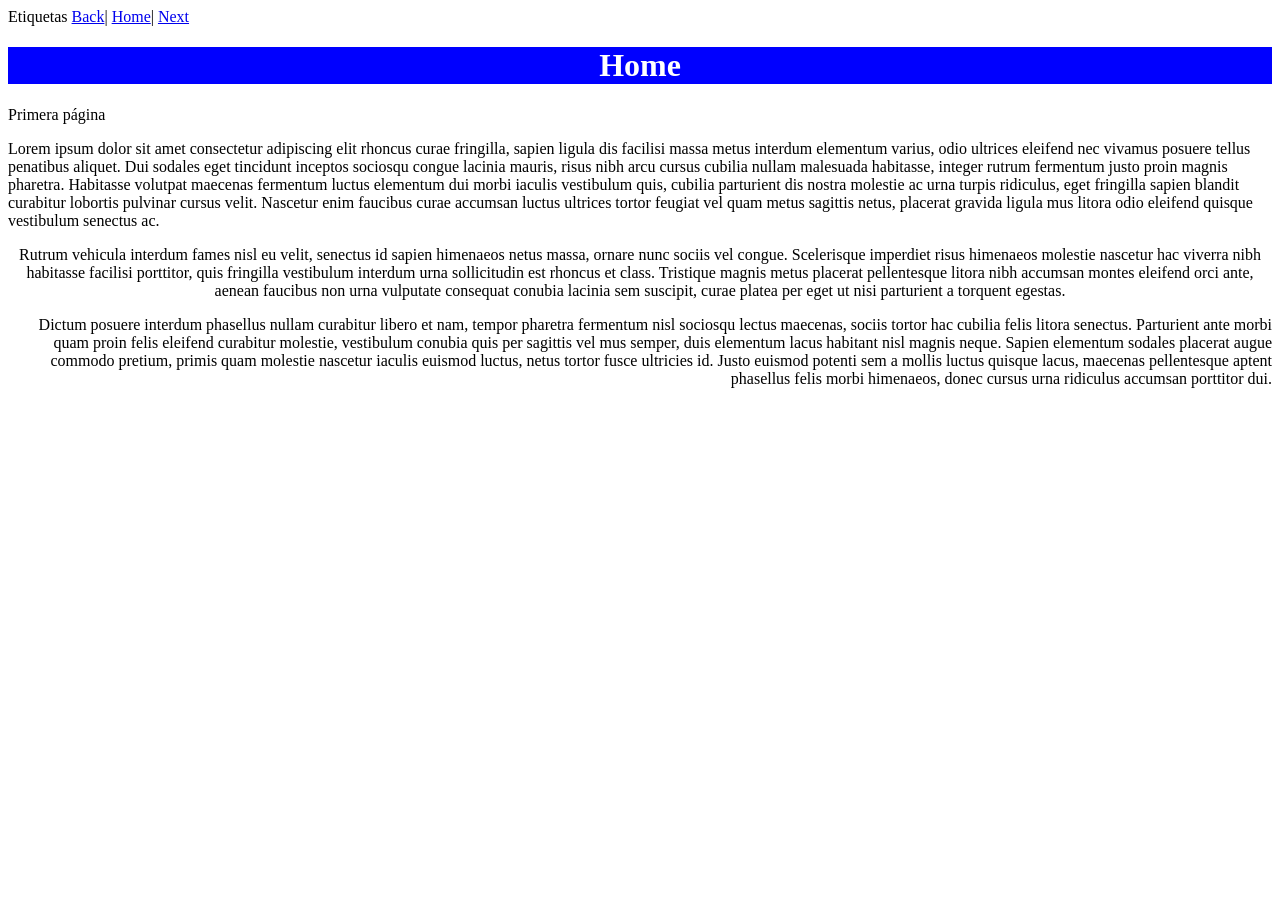
<file: src/main/resources/static/index_1.html>
Etiquetas<!DOCTYPE html>
<!-- Esta es la primera página del curso... -->
<html>
    <head>
        <title>TechShop</title>
        <meta charset="UTF-8"/>        
    </head>
    <body>
        <a href="ejemplo6.html">Back</a>|
        <a href="index.html">Home</a>|
        <a href="ejemplo2.html">Next</a>
        
        <h1 style="text-align: center;background-color: blue;color: white">Home</h1>
        <p>Primera página</p>

        <p>Lorem ipsum dolor sit amet consectetur adipiscing elit rhoncus curae fringilla, sapien ligula dis facilisi massa metus interdum elementum varius, odio ultrices eleifend nec vivamus posuere tellus penatibus aliquet. Dui sodales eget tincidunt inceptos sociosqu congue lacinia mauris, risus nibh arcu cursus cubilia nullam malesuada habitasse, integer rutrum fermentum justo proin magnis pharetra. Habitasse volutpat maecenas fermentum luctus elementum dui morbi iaculis vestibulum quis, cubilia parturient dis nostra molestie ac urna turpis ridiculus, eget fringilla sapien blandit curabitur lobortis pulvinar cursus velit. Nascetur enim faucibus curae accumsan luctus ultrices tortor feugiat vel quam metus sagittis netus, placerat gravida ligula mus litora odio eleifend quisque vestibulum senectus ac.</p>

        <p style="text-align: center">Rutrum vehicula interdum fames nisl eu velit, senectus id sapien himenaeos netus massa, ornare nunc sociis vel congue. Scelerisque imperdiet risus himenaeos molestie nascetur hac viverra nibh habitasse facilisi porttitor, quis fringilla vestibulum interdum urna sollicitudin est rhoncus et class. Tristique magnis metus placerat pellentesque litora nibh accumsan montes eleifend orci ante, aenean faucibus non urna vulputate consequat conubia lacinia sem suscipit, curae platea per eget ut nisi parturient a torquent egestas.</p>

        <p style="text-align: right">Dictum posuere interdum phasellus nullam curabitur libero et nam, tempor pharetra fermentum nisl sociosqu lectus maecenas, sociis tortor hac cubilia felis litora senectus. Parturient ante morbi quam proin felis eleifend curabitur molestie, vestibulum conubia quis per sagittis vel mus semper, duis elementum lacus habitant nisl magnis neque. Sapien elementum sodales placerat augue commodo pretium, primis quam molestie nascetur iaculis euismod luctus, netus tortor fusce ultricies id. Justo euismod potenti sem a mollis luctus quisque lacus, maecenas pellentesque aptent phasellus felis morbi himenaeos, donec cursus urna ridiculus accumsan porttitor dui.</p>
    </body>
</html>
</file>
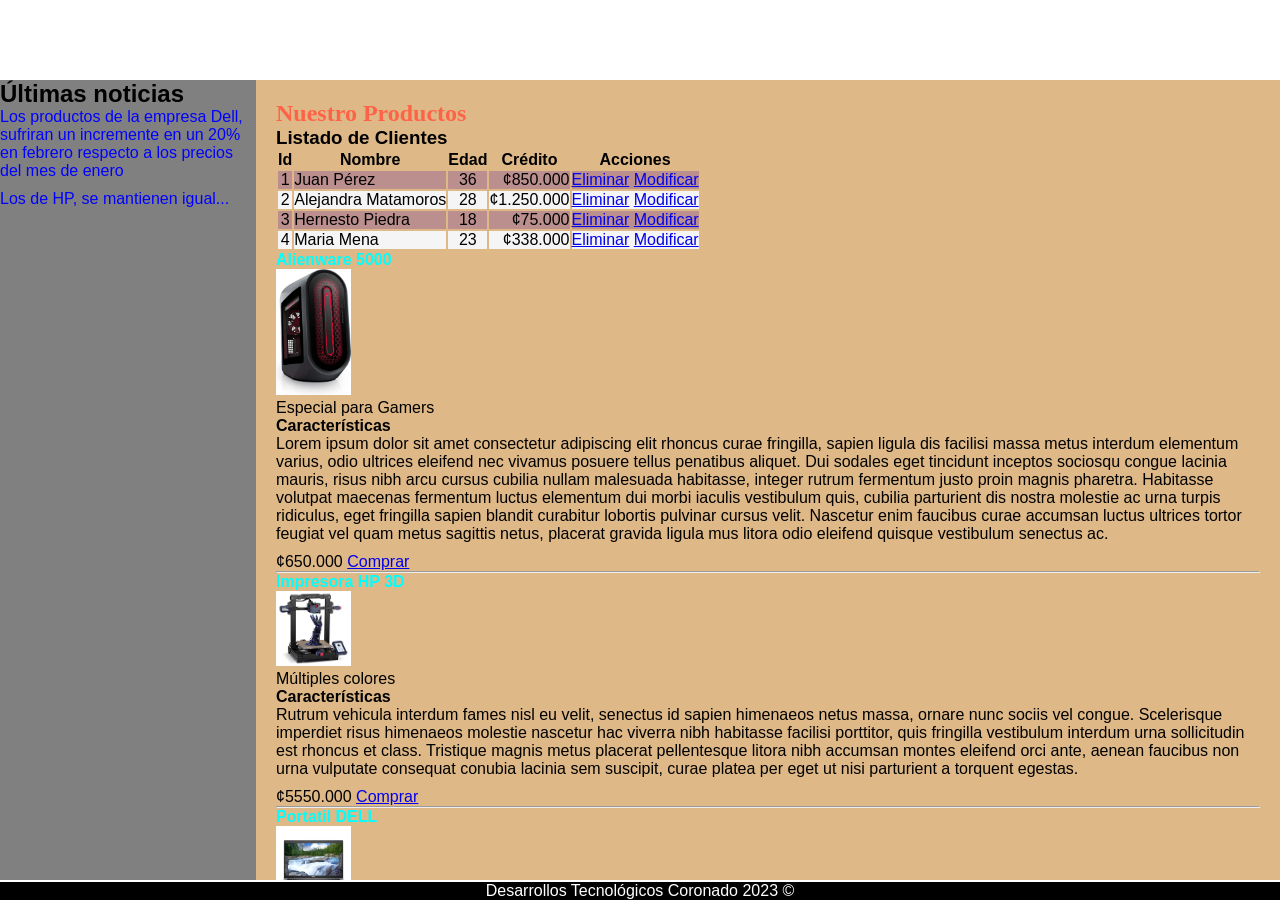
<file: src/main/resources/static/index_viejo.html>
<!DOCTYPE html>
<!-- Esta es la primera página del curso... -->
<html lang="es">
    <head>
        <title>TechShop</title>
        <meta charset="UTF-8"/>
        <meta name="description" content="Página principal del sitio TechShop"/>
        <meta name="keywords" content="Adidas,puma,nike,html,css"/>
        <link href="css/estilos.css" rel="stylesheet" type="text/css"/>
    </head>
    <body>
        <header class="header">            
            <nav class="nav">
                <a class="nav-link logo" href="index.html">TechShop</a>
                <ul class="nav-menu">
                    <li class="nav-menu-item"><a class="nav-link nav-menu-link" href="ejemplo6.html">&LeftTriangleBar;</a></li>
                    <li class="nav-menu-item"><a class="nav-link nav-menu-link" href="ejemplo2.html">&RightTriangleBar;</a></li>
                    <li class="nav-menu-item"><a class="nav-link nav-menu-link" href="audios.html">Audios</a></li>
                    <li class="nav-menu-item"><a class="nav-link nav-menu-link" href="videos.html">Vídeos</a></li>
                    <li class="nav-menu-item"><a class="nav-link nav-menu-link" href="iframe.html">IFrame</a></li>
                    <li class="nav-menu-item"><a class="nav-link nav-menu-link" href="formulario.html">Formulario</a></li>
                </ul>
            </nav>
            <hr>
        </header>
        <aside class="aside">
            <h2>Últimas noticias</h2>
            <p>Los productos de la empresa Dell, sufriran un incremente en un 20% en febrero respecto a los precios del mes de enero</p>
            <p>Los de HP, se mantienen igual...</p>
        </aside>

        <section class="contenido">
            <h2 id="titulo">Nuestro Productos</h2>
            <article>
                <header>
                    <h3>Listado de Clientes</h3>
                </header>
                <table border="0">
                    <thead>
                        <tr>
                            <th>Id</th>
                            <th>Nombre</th>
                            <th>Edad</th>
                            <th>Crédito</th>
                            <th>Acciones</th>
                        </tr>
                    </thead>
                    <tbody>
                        <tr>
                            <td class="textoCentrado">1</td>
                            <td>Juan Pérez</td>
                            <td class="textoCentrado">36</td>
                            <td class="textoDerecha">¢850.000</td>
                            <td><a href="/cliente/eliminar/1">Eliminar</a>
                                <a href="/cliente/modificiar/1">Modificar</a></td>
                        </tr>
                        <tr>
                            <td class="textoCentrado">2</td>
                            <td>Alejandra Matamoros</td>
                            <td class="textoCentrado">28</td>
                            <td class="textoDerecha">¢1.250.000</td>
                            <td><a href="/cliente/eliminar/2">Eliminar</a>
                                <a href="/cliente/modificiar/2">Modificar</a></td>                            
                        </tr>
                        <tr>
                            <td class="textoCentrado">3</td>
                            <td>Hernesto Piedra</td>
                            <td class="textoCentrado">18</td>
                            <td class="textoDerecha">¢75.000</td>
                            <td><a href="/cliente/eliminar/3">Eliminar</a>
                                <a href="/cliente/modificiar/3">Modificar</a></td>
                        </tr>
                        <tr>
                            <td class="textoCentrado">4</td>
                            <td>Maria Mena</td>
                            <td class="textoCentrado">23</td>
                            <td class="textoDerecha">¢338.000</td>
                            <td><a href="/cliente/eliminar/4">Eliminar</a>
                                <a href="/cliente/modificiar/4">Modificar</a></td>                            
                        </tr>
                    </tbody>
                </table>


            </article> 

            <article>
                <header>
                    <h3 class="producto">Alienware 5000</h3>
                </header>
                <figure>
                    <img src="img/alienware5000.jpg" alt="Alienware 5000" width="75"/>
                    <figcaption>Especial para Gamers</figcaption>
                </figure>
                <h4>Características</h4>
                <p>Lorem ipsum dolor sit amet consectetur adipiscing elit rhoncus curae fringilla, sapien ligula dis facilisi massa metus interdum elementum varius, odio ultrices eleifend nec vivamus posuere tellus penatibus aliquet. Dui sodales eget tincidunt inceptos sociosqu congue lacinia mauris, risus nibh arcu cursus cubilia nullam malesuada habitasse, integer rutrum fermentum justo proin magnis pharetra. Habitasse volutpat maecenas fermentum luctus elementum dui morbi iaculis vestibulum quis, cubilia parturient dis nostra molestie ac urna turpis ridiculus, eget fringilla sapien blandit curabitur lobortis pulvinar cursus velit. Nascetur enim faucibus curae accumsan luctus ultrices tortor feugiat vel quam metus sagittis netus, placerat gravida ligula mus litora odio eleifend quisque vestibulum senectus ac.</p>
                <footer>¢650.000 <a href="#">Comprar</a><hr></footer>
            </article> 

            <article>
                <header>
                    <h3 class="producto">Impresora HP 3D</h3>
                </header>
                <figure>
                    <img src="img/impresora3d.jpg" alt="Impresora 3D HP" width="75"/>
                    <figcaption>Múltiples colores</figcaption>
                </figure>
                <h4>Características</h4>
                <p>Rutrum vehicula interdum fames nisl eu velit, senectus id sapien himenaeos netus massa, ornare nunc sociis vel congue. Scelerisque imperdiet risus himenaeos molestie nascetur hac viverra nibh habitasse facilisi porttitor, quis fringilla vestibulum interdum urna sollicitudin est rhoncus et class. Tristique magnis metus placerat pellentesque litora nibh accumsan montes eleifend orci ante, aenean faucibus non urna vulputate consequat conubia lacinia sem suscipit, curae platea per eget ut nisi parturient a torquent egestas.</p>
                <footer>¢5550.000 <a href="#">Comprar</a><hr></footer>
            </article> 

            <article>
                <header>
                    <h3 class="producto">Portatil DELL</h3>
                </header>
                <figure>
                    <img src="img/portatil.png" alt="Portatil dell" width="75"/>
                    <figcaption>Bateria para 8 horas</figcaption>
                </figure>
                <h4>Características</h4>
                <p>Dictum posuere interdum phasellus nullam curabitur libero et nam, tempor pharetra fermentum nisl sociosqu lectus maecenas, sociis tortor hac cubilia felis litora senectus. Parturient ante morbi quam proin felis eleifend curabitur molestie, vestibulum conubia quis per sagittis vel mus semper, duis elementum lacus habitant nisl magnis neque. Sapien elementum sodales placerat augue commodo pretium, primis quam molestie nascetur iaculis euismod luctus, netus tortor fusce ultricies id. Justo euismod potenti sem a mollis luctus quisque lacus, maecenas pellentesque aptent phasellus felis morbi himenaeos, donec cursus urna ridiculus accumsan porttitor dui.</p>
                <footer>¢750.000 <a href="#">Comprar</a><hr></footer>
            </article>
        </section>
        <footer class="pie">Desarrollos Tecnológicos Coronado 2023 &COPY;</footer>
    </body>
</html>
</file>
<file: src/main/resources/static/css/estilos.css>
/* Esto es un comentario...  */
:root {
    --green-color: #0F531B;
    --blue-color: #10202E;
    --orange-color: #f45400;
    --gray-color: #FCFCFC;
}

* {
    margin: 0px;
    padding: 0px;
    font-family: 'Roboto', sans-serif;
}

/* --------------- NAVEGATION --------------- */
.nav-bar-main {
    position: relative;
    z-index: 100;
    font-size: 20px;
    display: flex;
    flex-wrap: center;
    align-content: center;
    justify-content: space-between;
    align-items: center;
    background-color: var(--blue-color);
    list-style-type: none;
    padding: 30px;
    box-shadow: 0px 10px 15px -3px rgba(0,0,0,0.1);
}

.nav-bar-main img {
    justify-content: left;
}

.nav-bar-main a {
    text-decoration: none;
    color: white;
    padding: 10px;
}

.nav-bar-main a:hover{
    color: var(--orange-color);
}

nav {
    text-align: center;
}

/* --------------- BANNER --------------- */
.banner {
    padding: 50px;
    text-align: center;
    background-color: var(--gray-color);
}

.banner p, .banner a {
    font-size: 18px;
    color: black;
    padding-bottom: 15px;
}

.banner a {
    border-radius: 50px;
    color: white;
    padding: 10px;
    text-decoration: none;
    box-shadow: 0px 10px 68px 19px rgba(0,0,0,0.1);
    background-color: var(--orange-color);
}

/* --------------- LOGIN --------------- */
.reg-container {
    width: 400px;
    position: absolute;
    left: 50%;
    top: 50%;
    -webkit-transform: translate(-50%, -50%);
    transform: translate(-50%, -50%);
    background-color: #F8F8F8;
    border-radius: 1rem;
    box-shadow: rgb(0 0 0 / 10%) 0px 10px 68px 19px, rgb(0 0 0 / 10%) 0px 10px 15px -3px;
}

.reg-header {
    display: flex;
    align-content: center;
    background-color: #F8F8F8;
    justify-content: space-evenly;
    border-top-left-radius: 1rem;
    border-top-right-radius: 1rem;
    text-align: center;
}

.v-line {
    top: 3%;
    border-left: thin solid #000;
    opacity: 20%;
    height: 13%;
    left: 50%;
    position: absolute;
}

.reg-header a {
    padding: 20px;
    color: #000;
    width: 100%;
    font-size: 18px;
    text-decoration: none;
    transition: background-color .8s ease;
}

#btn-login {
    width: 100%;
    border-top-left-radius: 1rem;
}

#btn-register {
    width: 100%;
    border-top-right-radius: 1rem;
}

.reg-header a:hover {
    background-color: var(--orange-color);
    color: white;
    opacity: 80%;
}

.reg-content label, .reg-content input {
    margin-bottom: 10px;
    font-size: 16px;
}

.reg-content input {
    padding: 10px 10px 10px 5px;
    border-color: transparent;
    border-radius: 1rem;
    outline: none;
    background: white;
}

.reg-content form {
    padding: 20px;
    display: grid;
    justify-content: center;
    align-items: center;
}

/* --------------- PARQUEOS --------------- */
.images-container{
    text-align: center;
}

.cent_title{
    padding: 50px;
    text-align: center;
}

.cent_title b{
    font-size: larger;
}
.cent_subtitle{
    text-align: center;
}
.cent_img{
    display: flex;
    padding: 10px;
    align-content: center;
    flex-wrap: wrap;
    justify-content: center;
}
.cent_img button {
    margin-right:40px;
    border-top-right-radius: 1rem;
    border-top-left-radius: 1rem;
    border-bottom-right-radius: 1rem;
    border-bottom-left-radius: 1rem;

}
.images {
    display: inline-block;
    padding: 0 25px;
    height: 0px;
    font-size: 16px;
    margin-left: 60px;
    line-height: 50px;
    border-radius: 25px;
    background-color: #f1f1f1;
}

.images img {
    float: left;
    width: 500px;
    height: 350px;
    border-radius: 30%;

}

/* --------------- CONTACTO --------------- */
.cent_contact{
    padding: 60px;
    text-align: center;
}
.cent_contact a{
    border-radius: 50px;
    color: white;
    padding: 10px;
    text-decoration: none;
    box-shadow: 0px 10px 68px 19px rgba(0,0,0,0.1);
    background-color: var(--orange-color);
}
.mapsme{
    display: flex;
    align-items: center;
    justify-content: center;
}
.maps1{
    flex-basis: 40%;
    padding-left: 50px;

}
.maps_text{
    display: flow;
    font-size: 16px;
    padding-right: 50px;
    padding-left: 40px;
}

/* --------------- VIDEO BANNER --------------- */
video {
    width: 100%;
    pointer-events: none;
}

.video-banner {
    width: 100%;
    height: 100%;
    top: 0;
    right: 0;
    position: absolute;
    text-align: center;
    display: flex;
    text-align: center;
    justify-content: center;
    align-items: center;
    color: white;
}

.video-banner-seach-title {
    width: 50%;
    text-align: left;
    padding: 10px;
}

.video-banner-seach-title h2, p, input {
    padding-bottom: 10px;
}

.video-banner-seach-title p {
    font-size: 17px;
    color: var(--gray-color);
}

.video-banner-seach-title input {
    padding: 10px 10px 10px 5px;
    border-color: transparent;
    border-radius: .8rem;
    outline: none;
    width: 80%;
    font-size: 16px;
    background: white;
}

.video-banner-seach-title button {
    padding: 10px 10px 10px 5px;
    border-color: transparent;
    border-radius: 1rem;
    outline: none;
    width: 18%;
    font-size: 16px;
    background: var(--orange-color);
    color: white;
    font-weight: bold;
}

/* z-index: 100; */

.overlay {
    width: 100%;
    height: 100%;
    position: absolute;
    background: rgba(0,0,0,0.375);
}

/* --------------- Mi Perfil --------------- */
.myProfile-container {
    padding: 40px;
    background-color: #F8F8F8;
    border-radius: 1rem;
    box-shadow: rgb(0 0 0 / 10%) 0px 10px 68px 19px, rgb(0 0 0 / 10%) 0px 10px 15px -3px;
    margin: 0px 380px 0px 380px; /* top right bottom left*/
    min-width: 380px;
    font-size: 18px;
}

.myProfile-data {
    display: flex;
    width: 100%;
    justify-content: space-between;
    margin-top: 20px;
    /* 
    width: 100%;
    display: inline;
    display: flex;
    flex-wrap: wrap;
    flex-direction: row;
    align-content: space-around;*/
}

.profile-data-row *{
    display: grid;
}

.profile-data input {
    margin: 8px 0px 20px 0px;
    padding: 10px 10px 10px 5px;
    border-color: transparent;
    border-radius: 1rem;
    outline: none;
    background: white;
}

#id, #username {
    width: 150px;
}

#name-surname, #confirm-password,#userID, #password {
    width: 200px;
}

.profile-data label {
    font-size: 16px;
}

.myProfile-Buttons {
    text-align: right;
}

.myProfile-Buttons input{
    padding: 10px 10px 10px 5px;
    border-color: transparent;
    border-radius: 1rem;
    outline: none;
    background: white;
    margin-bottom: 10px;
    font-size: 16px;
}

/* --------------- RESERVAS --------------- */
.book-container {
    padding: 40px;
    background-color: #F8F8F8;
    border-radius: 1rem;
    box-shadow: rgb(0 0 0 / 10%) 0px 10px 68px 19px, rgb(0 0 0 / 10%) 0px 10px 15px -3px;
    margin: 0px 380px 0px 380px; /* top right bottom left*/
    min-width: 380px;
    font-size: 18px;
}

.book-header-title {
    font-weight: bold
}

#book-now {
    color: var(--orange-color)
}

.book-histoy {
    display: flex;
    flex-wrap: wrap;
    flex-direction: row;
    align-items: center;
    justify-content: flex-start;
}

.book-card {
    border-radius: .6rem;
    box-shadow: rgb(0 0 0 / 10%) 0px 10px 68px 19px, rgb(0 0 0 / 10%) 0px 10px 15px -3px;
    margin: 0px 20px 20px 0px;
    width: 15%;
    padding: 5px;
}

.book-card-top {
    display: flex;
    padding:0px;
    justify-content: space-between;
}

.status {
    margin-top: 5px;
    width: 8px;
    height: 8px;
    border-radius: 50%;
}

#active {
    background-color: #28a745;
}

#inactive {
    background-color: #dc3545;
}

.book-card-bottom {
    text-align: center;
}

/*--- Ubicaciones --- */

.ubicaciones-banner {
    padding: 40px;
    background-color: #F8F8F8;
    border-radius: 1rem;
    box-shadow: rgb(0 0 0 / 10%) 0px 10px 68px 19px, rgb(0 0 0 / 10%) 0px 10px 15px -3px;
    margin: 0px 380px 0px 380px; /* top right bottom left*/
    min-width: 380px;
    font-size: 18px;
}

.ubicaciones-banner-seach-title {
    width: 100%;
    text-align: left;
    padding: 10px;
}

.ubicaciones-banner-seach-title h2, p, input {
    padding-bottom: 10px;
}

.ubicaciones-banner-seach-title p {
    font-size: 17px;
    color: black;
}

.ubicaciones-banner-seach-title input {
    padding: 10px 10px 10px 5px;
    border-color: #f2f2f2;
    border-radius: .8rem;
    outline: none;
    width: 80%;
    font-size: 16px;
    background: white;
}

.ubicaciones-banner-seach-title button {
    padding: 10px 10px 10px 5px;
    border-color: transparent;
    border-radius: 1rem;
    outline: none;
    width: 18%;
    font-size: 16px;
    background: var(--orange-color);
    color: white;
    font-weight: bold;
}
.search-buttons button{
    padding: 10px 10px 10px 5px;
    border-color: transparent;
    border-radius: 1rem;
    outline: none;
    width: 18%;
    font-size: 16px;
    background: var(--blue-color);
    color: white;
    font-weight: bold;
}
.filter {
    width: 95%;
    margin: 0 auto;
}
#search-container {
    margin: 1em 0;
}
#search-container input {
    background-color: transparent;
    width: 40%;
    border-bottom: 2px solid #110f29;
    padding: 1em 0.3em;
}
#search-container input:focus {
    border-bottom-color: #6759ff;
}
#search-container button {
    padding: 1em 2em;
    margin-left: 1em;
    background-color: #6759ff;
    color: #ffffff;
    border-radius: 5px;
    margin-top: 0.5em;
}
.button-value {
    border: 2px solid #6759ff;
    padding: 1em 2.2em;
    border-radius: 3em;
    background-color: transparent;
    color: #6759ff;
    cursor: pointer;
}
.active {
    background-color: #6759ff;
    color: #ffffff;
}
#products {
    display: grid;
    grid-template-columns: auto auto auto;
    grid-column-gap: 1.5em;
    padding: 2em 0;
}
.card {
    background-color: #ffffff;
    max-width: 18em;
    margin-top: 1em;
    padding: 1em;
    border-radius: 5px;
    box-shadow: 1em 2em 2.5em rgba(1, 2, 68, 0.08);
}
.image-container {
    text-align: center;
}

.container {
    padding-top: 1em;
    color: #110f29;
}
.container h5 {
    font-weight: 500;
}
.hide {
    display: none;
}

.location-table {
    display: flex;
    flex-wrap: wrap;
    flex-direction: row;
    align-items: center;
    justify-content: flex-start;
}

.location-card {
    background-color: #F8F8F8;
    border-radius: .6rem;
    box-shadow: rgb(0 0 0 / 10%) 0px 10px 68px 19px, rgb(0 0 0 / 10%) 0px 10px 15px -3px;
    margin: 0px 20px 20px 0px;
    width: 250px;
    padding: 5px;
    text-align: center;
}

.location-card input {
    padding: 10px 10px 10px 5px;
    border-color: transparent;
    border-radius: 1rem;
    outline: none;
    background: white;
}

.location-card img {
    border-radius: .6rem;
    width: 100%;
}
/* ------------------------------------------------------------------------- */
.nav {
    display: flex;
    justify-content: space-between;
    max-width: 992px;
    margin: 0 auto;
}

.nav-link {
    color: white;
    text-decoration: none;
}

.logo {
    font-size: 30px;
    font-weight: bold;
    padding: 0 40px;
    line-height: 80px;
}

.nav-menu {
    display: flex;
    margin: 0 40px;
    list-style: none;
    line-height: 80px;
}

.nav-menu-item {
    font-size: 18px;
    margin: 0 10px;
}

.nav-menu-link {
    padding: 8px 12px;
    border-radius: 8px;
}

.nav-menu-link:hover {
    background-color: #024070;
    transition: 0.5s;
    font-size: 20px;
}
.aside {
    background-color: grey;
    position: fixed;
    top: 80px;
    left: 0;
    width: 20%;
    bottom: 20px;
}

.contenido {
    padding: 20px 20px;
    background-color: burlywood;
    position: fixed;
    top: 80px;
    left: 20%;
    right: 0;
    bottom: 20px;
    overflow-y: scroll;
}

.pie {
    background-color: black;
    color: white;
    text-align: center;
    position: fixed;
    bottom: 0;
    left: 0;
    right: 0;
}

aside p {
    color: blue;
}

#titulo {
    font-family: serif;
    color: tomato;
}

.producto {
    font-size: 16px;
    color: aqua;
}

.textoCentrado {
    text-align: center;
}

.textoDerecha {
    text-align: right;
}

tbody tr:nth-child(odd) {
    background-color: rosybrown;
}
tbody tr:nth-child(even) {
    background-color: whitesmoke;
}
</file>
